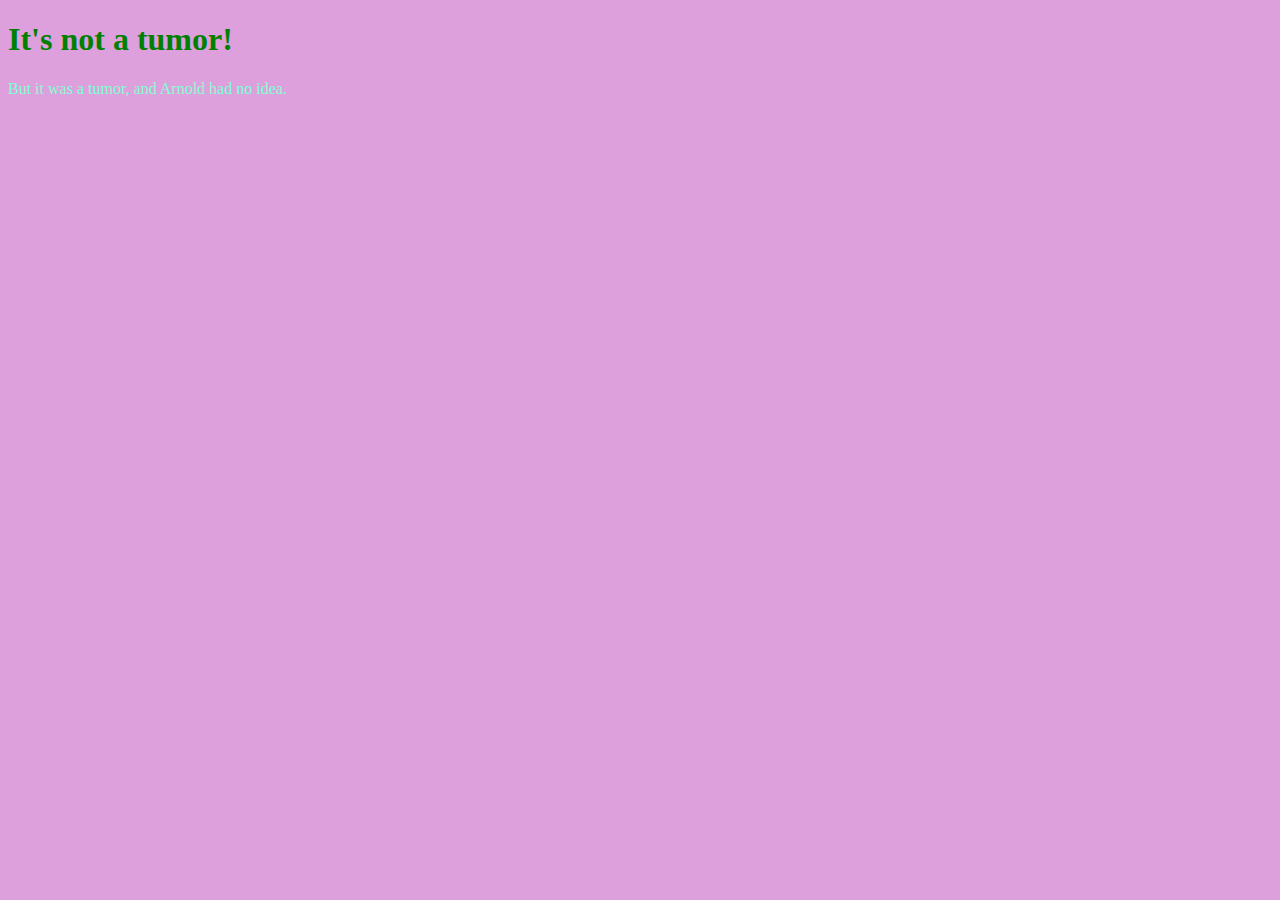
<file: index.html>
<!DOCTYPE html>
<html lang="en">
<head>
  <meta charset="UTF-8">
  <meta name="viewport" content="width=device-width, initial-scale=1.0">
  <meta http-equiv="X-UA-Compatible" content="ie=edge">
  <title>Document</title>
  <link rel="stylesheet" href="main.css">
</head>
<body>
  <h1>It's not a tumor!</h1>
  <p>But it was a tumor, and Arnold had no idea.</p>
</body>
</html>
</file>
<file: main.css>
body {
  background-color: plum;
}
h1 {
  color: green;
}

p {
  color: aquamarine;
}
</file>
